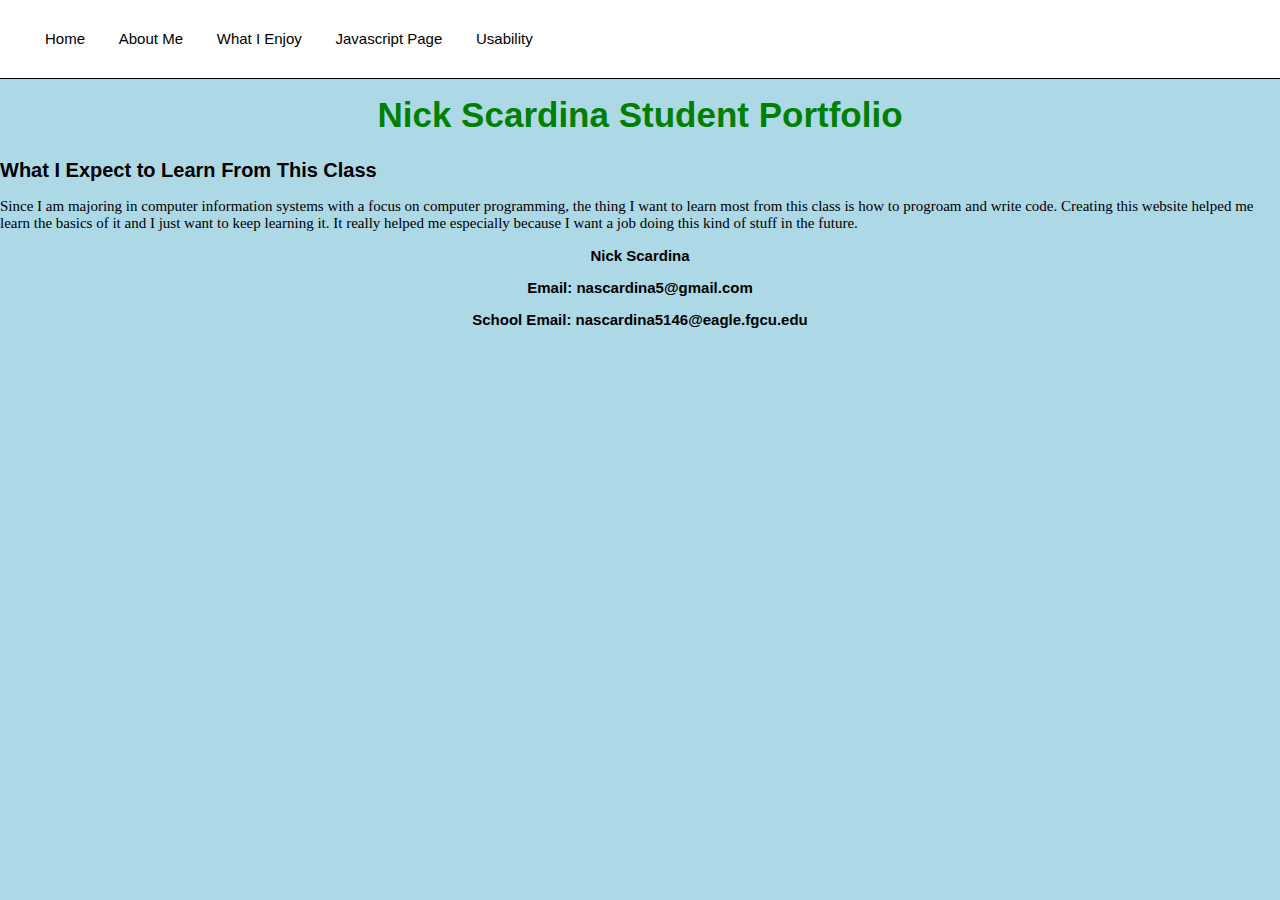
<file: index.html>
<!DOCTYPE html>
<html lang="en">
    <head>
        <title>Home</title>
        <link rel="stylesheet" type="text/css" href="style.css">
    </head>
    <body>
        <div class="nav">
            <a href="index.html">Home</a>
            <a href="aboutme.html">About Me</a>
            <a href="whatienjoy.html">What I Enjoy</a>
            <a href="javascript.html">Javascript Page</a>
            <a href="usability.html">Usability</a>
        </div><br><br><br><br>

        <h1>Nick Scardina Student Portfolio</h1>
        
        <h2>What I Expect to Learn From This Class</h2>

        <p>Since I am majoring in computer information systems with a focus on computer programming, the thing I want to learn most from this class is how to progroam and write code. Creating this website helped me learn the basics of it and I just want to keep learning it. It really helped me especially because I want a job doing this kind of stuff in the future.</p>
    
        <h3 style="text-align:center;">Nick Scardina</h3>
        <h3 style="text-align:center;">Email: nascardina5@gmail.com</h3>
        <h3 style="text-align:center;">School Email: nascardina5146@eagle.fgcu.edu</h3>

    </body>
</html>
</file>
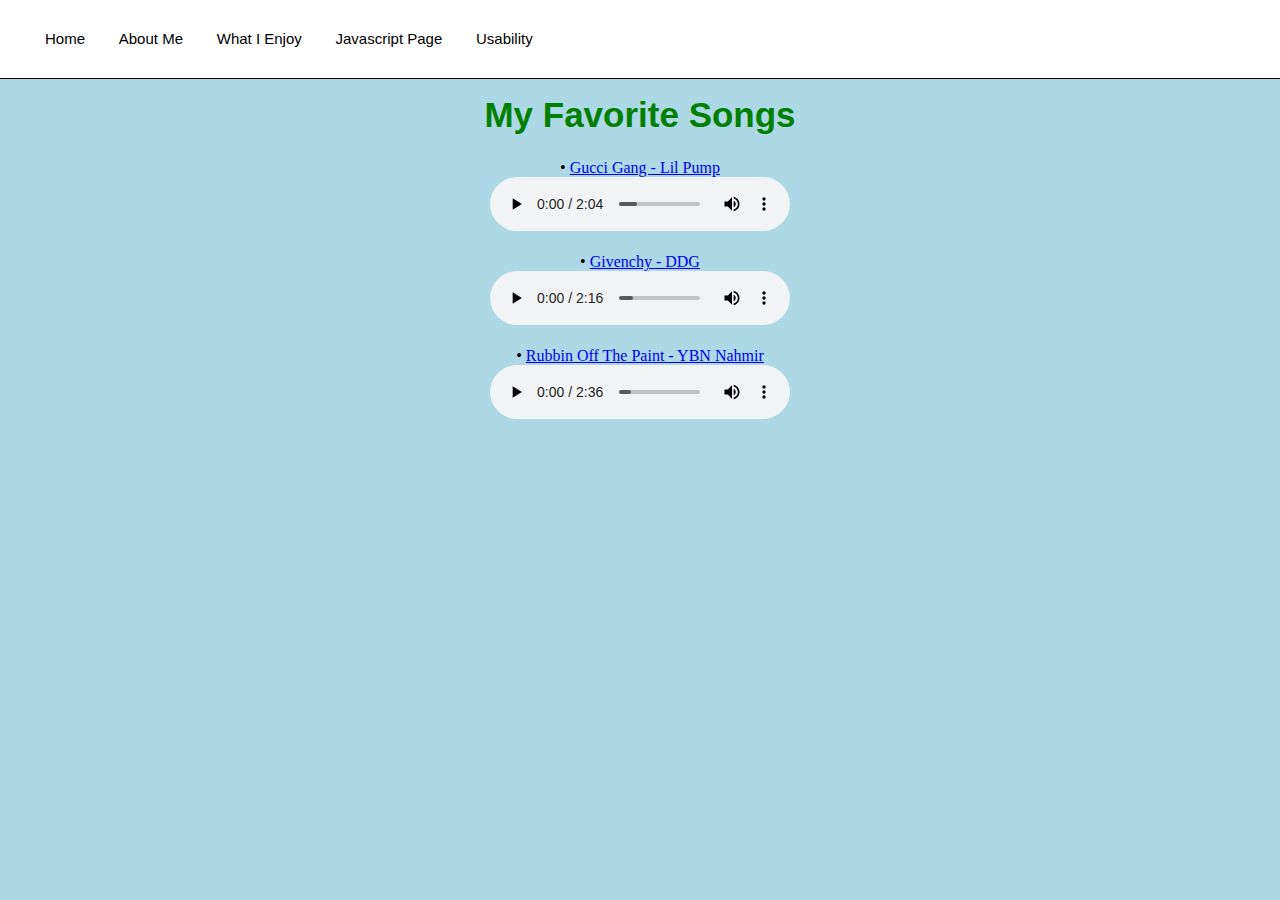
<file: audio.html>
<!DOCTYPE html>
<html lang="en">
    <head>
        <title>Favorite Songs</title>
        <link rel="stylesheet" type="text/css" href="style.css">
    </head>
    <body>
        <div class="nav">
            <a href="index.html">Home</a>
            <a href="aboutme.html">About Me</a>
            <a href="whatienjoy.html">What I Enjoy</a>
            <a href="javascript.html">Javascript Page</a>
            <a href="usability.html">Usability</a>
        </div><br><br><br><br>
    
        <h1>My Favorite Songs</h1>
        
        <center>• <a href="video.html">Gucci Gang - Lil Pump</a><br>
        <audio controls>
            <source src="Lil_Pump_-_Gucci_Gang_Official_Audio%5BMp3Converter.net%5D.mp3" type="audio/mpeg">
            Your browser does not support the audio tag.
        </audio><br><br>
        • <a href="video2.html">Givenchy - DDG</a><br>
        <audio controls>
            <source src="DDG%20-%20Givenchy.mp3" type="audio/mpeg">
        </audio><br><br>
        • <a href="video3.html">Rubbin Off The Paint - YBN Nahmir</a><br>
        <audio controls>
            <source src="YBN%20Nahmir%20-%20Rubbin%20Off%20The%20Paint.mp3" type="audio/mpeg">
            </audio></center>
    
    </body>
</html>
</file>
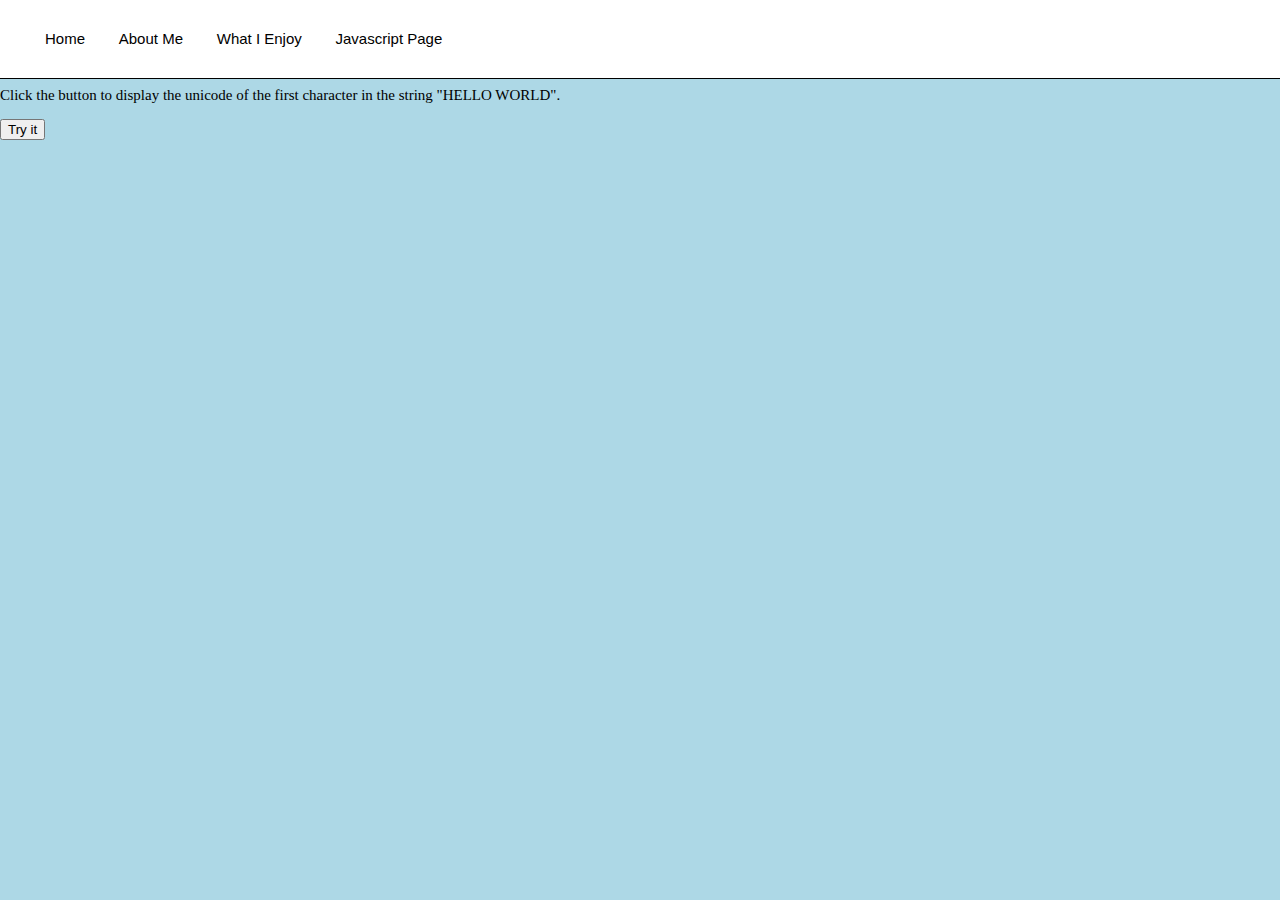
<file: ceasarcipher.html>
<!DOCTYPE html>
<html>
    <body>
        <head>
            <link rel="stylesheet" type="text/css" href="style.css">
            <title>Ceasar Cipher</title>
        </head>
            <div class="nav">
                <a href="index.html">Home</a>
                <a href="aboutMe.html">About Me</a>
                <a href="whatIEnjoy.html">What I Enjoy</a>
                <a href="javascript.html">Javascript Page</a>
            </div><br><br><br><br>

<p>Click the button to display the unicode of the first character in the string "HELLO WORLD".</p>

<button onclick="myFunction()">Try it</button>

<p id="demo"></p>

<script>
function myFunction() {
    
    var stringToEncode = "ABCDEF";
    
    var unicode;
    var shiftedUnicode;
    var encodedText = "";
    var lengthOfString = stringToEncode.length;
    
    for (var index = 0; index < lengthOfString; index++) {
    	unicode = stringToEncode.charCodeAt(index);
    	shiftedUnicode = unicode + 3;
    	encodedText += String.fromCharCode(shiftedUnicode);
}
    
document.getElementById("demo").innerHTML = encodedText;
}
</script>

    </body>
</html>
</file>
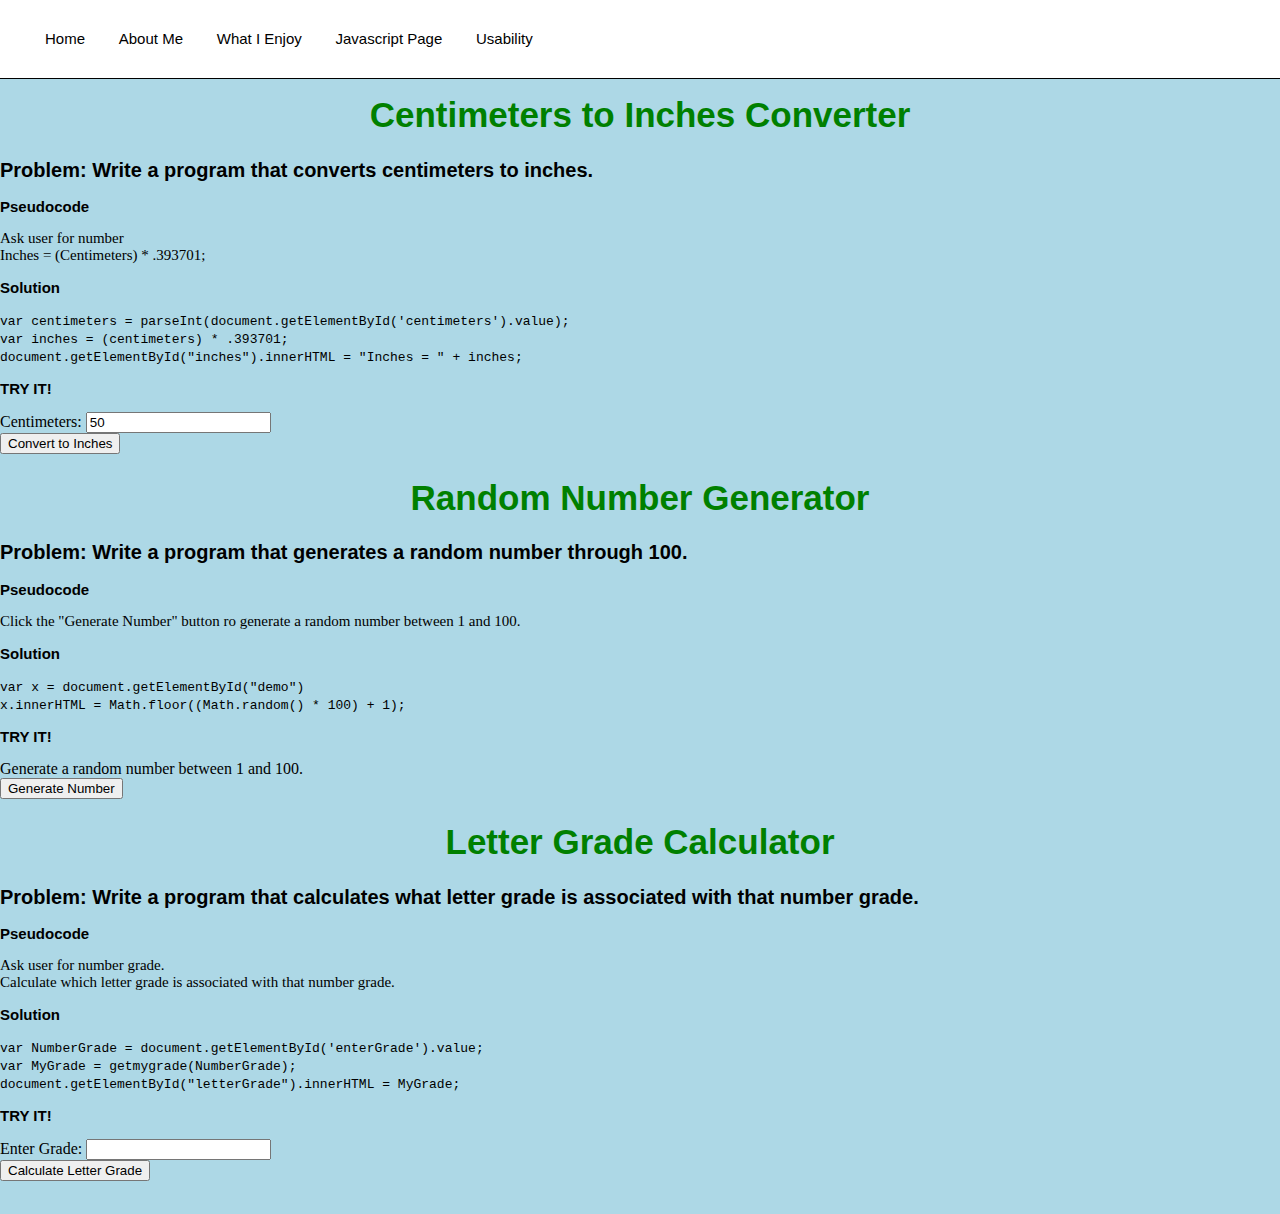
<file: javascript.html>
<!DOCTYPE html>
<html lang="en">
	<head>
	    <meta charset="UTF-8">
            <title>Javascript Page</title>
            <link rel="stylesheet" type="text/css" href="style.css">
        </head>
	<body>
            <div class="nav">
                <a href="index.html">Home</a>
                <a href="aboutme.html">About Me</a>
                <a href="whatienjoy.html">What I Enjoy</a>
                <a href="javascript.html">Javascript Page</a>
		<a href="usability.html">Usability</a>
            </div><br><br><br><br>

<h1>Centimeters to Inches Converter</h1>
    <h2>Problem: Write a program that converts centimeters to inches.</h2>
    <h3>Pseudocode</h3>
        <p>Ask user for number<br>
        Inches = (Centimeters) * .393701;</p>
    <h3>Solution</h3>
        <code>var centimeters = parseInt(document.getElementById('centimeters').value); </code><br>   
        <code>var inches = (centimeters) * .393701;</code><br>
        <code>document.getElementById("inches").innerHTML = "Inches = " + inches;</code><br>
    <h3>TRY IT!</h3>
        <label for="centimeters">Centimeters:</label>
        <input type="text" id="centimeters" value="50"><br>
        <button onclick="tempConver()">Convert to Inches</button>
        <p id="inches"></p>
    <script> 
        function tempConver() {
            var centimeters = parseInt(document.getElementById('centimeters').value);    
            var inches = (centimeters) * .393701;
            document.getElementById("inches").innerHTML = "Inches = " + inches;
        }
    </script>
     
<h1>Random Number Generator</h1>
    <h2>Problem: Write a program that generates a random number through 100.</h2>
    <h3>Pseudocode</h3>
        <p>Click the "Generate Number" button ro generate a random number between 1 and 100.<br>
    <h3>Solution</h3>
        <code>var x = document.getElementById("demo")</code><br>
        <code>x.innerHTML = Math.floor((Math.random() * 100) + 1);</code>
    <h3>TRY IT!</h3>
        Generate a random number between 1 and 100.<br>
        <button onclick="myFunction()">Generate Number</button>
        <p id="demo"></p>
    <script>
        function myFunction() {
            var x = document.getElementById("demo")
            x.innerHTML = Math.floor((Math.random() * 100) + 1);
        }
    </script>

<h1> Letter Grade Calculator </h1>
    <h2>Problem: Write a program that calculates what letter grade is associated with that number grade.</h2>
    <h3>Pseudocode</h3>
        <p>Ask user for number grade.<br>
        Calculate which letter grade is associated with that number grade.</p>
    <h3>Solution</h3>
        <code>var NumberGrade = document.getElementById('enterGrade').value;</code><br>
        <code>var MyGrade = getmygrade(NumberGrade);</code><br>
        <code>document.getElementById("letterGrade").innerHTML = MyGrade;</code><br>
    <h3>TRY IT!</h3>
    <script>
        function process() {
            var NumberGrade = document.getElementById('enterGrade').value;
            var MyGrade = getmygrade(NumberGrade);
            document.getElementById("letterGrade").innerHTML = MyGrade;
        }
    function getmygrade(number) {
    var letterGrade ="Letter Grade: F";
    if (number <= 59)
        letterGrade = "Letter Grade: F";
    else if (number >= 60 && number <= 69)
        letterGrade = "Letter Grade: D";
    else if (number >= 70 && number <= 72)
        letterGrade = "Letter Grade: C-";
    else if (number >= 73 && number <= 76)
        letterGrade = "Letter Grade: C";
    else if (number >= 77 && number <= 79)
        letterGrade = "Letter Grade: C+";
    else if (number >= 80 && number <= 82)
        letterGrade = "Letter Grade: B-";
    else if (number >= 83 && number <= 86)
        letterGrade = "Letter Grade: B";
    else if (number >= 87 && number <= 89)
        letterGrade = "Letter Grade: B+";
    else if (number >= 90 && number <= 92)
        letterGrade = "Letter Grade: A-";
    else if (number >= 93 && number <= 96)
        letterGrade = "Letter Grade: A";
    else if (number >= 97 && number <= 150)
        letterGrade = "Letter Grade: A+";
    else if (number >= 151 && number <= 99999999999999999999)
	letterGrade = "Letter Grade: Your professor might have made a mistake in the gradebook.";
    return letterGrade
}
    </script>
        <label for="enterGrade">Enter Grade:</label>
        <input type="text" id="enterGrade" onchange="process();" onclick="cleargrade();">&nbsp;<br>
        <input type =button value='Calculate Letter Grade' onclick="process();"()><br>
        <p id="letterGrade"></p><br>

    </body>
</html>
</file>
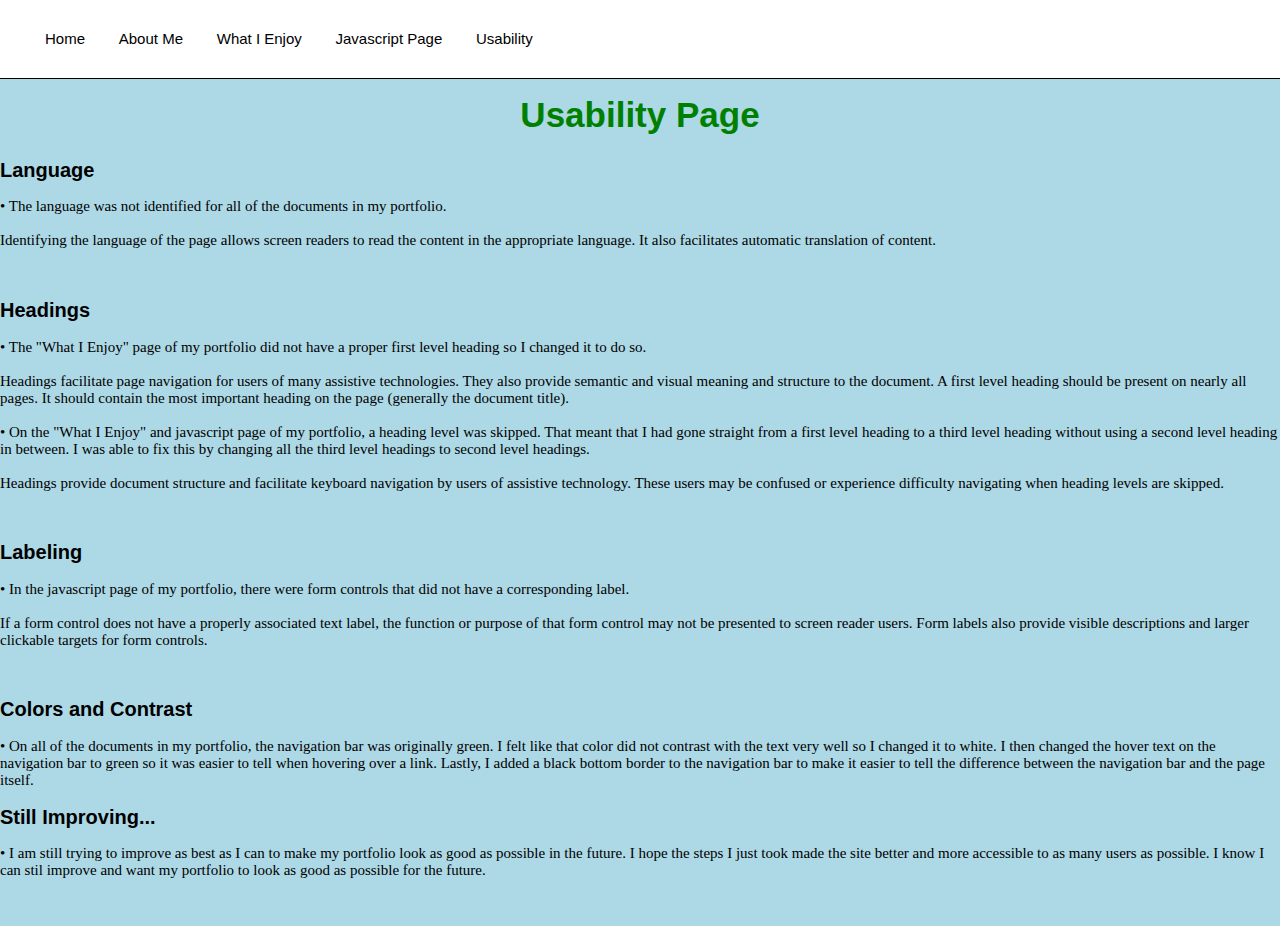
<file: usability.html>
<!DOCTYPE html>
<html lang="en">
    <head>
        <title>Usability</title>
        <link rel="stylesheet" type="text/css" href="style.css">
    </head>
    <body>
        <div class="nav">
            <a href="index.html">Home</a>
            <a href="aboutme.html">About Me</a>
            <a href="whatienjoy.html">What I Enjoy</a>
            <a href="javascript.html">Javascript Page</a>
            <a href="usability.html">Usability</a>
        </div><br><br><br><br>

        <h1>Usability Page</h1>
        
        <h2>Language</h2>
            <p>
                • The language was not identified for all of the documents in my portfolio.<br><br>
                Identifying the language of the page allows screen readers to read the content in the appropriate language. It also facilitates automatic translation of content.
            </p><br>
        
        <h2>Headings</h2>
            <p>
                • The "What I Enjoy" page of my portfolio did not have a proper first level heading so I changed it to do so.<br><br>
                Headings facilitate page navigation for users of many assistive technologies. They also provide semantic and visual meaning and structure to the document. A first level heading should be present on nearly all pages. It should contain the most important heading on the page (generally the document title).<br><br>
                • On the "What I Enjoy" and javascript page of my portfolio, a heading level was skipped. That meant that I had gone straight from a first level heading to a third level heading without using a second level heading in between. I was able to fix this by changing all the third level headings to second level headings.<br><br>
                Headings provide document structure and facilitate keyboard navigation by users of assistive technology. These users may be confused or experience difficulty navigating when heading levels are skipped.
            </p><br>
        
        <h2>Labeling</h2>
            <p>
                • In the javascript page of my portfolio, there were form controls that did not have a corresponding label.<br><br>
                If a form control does not have a properly associated text label, the function or purpose of that form control may not be presented to screen reader users. Form labels also provide visible descriptions and larger clickable targets for form controls.
            </p><br>
        
        <h2>Colors and Contrast</h2>
            <p>
                • On all of the documents in my portfolio, the navigation bar was originally green. I felt like that color did not contrast with the text very well so I changed it to white. I then changed the hover text on the navigation bar to green so it was easier to tell when hovering over a link. Lastly, I added a black bottom border to the navigation bar to make it easier to tell the difference between the navigation bar and the page itself.
            </p>
        
        <h2>Still Improving...</h2>
            <p>
                • I am still trying to improve as best as I can to make my portfolio look as good as possible in the future. I hope the steps I just took made the site better and more accessible to as many users as possible. I know I can stil improve and want my portfolio to look as good as possible for the future.
            <p><br>
        
    </body>
</html>
</file>
<file: style.css>
/* style.css document */

body {
    background-color: lightblue;
    margin: 0 auto;
}

h1 {
    color: green;
    text-align: center;
}

p {
    font-family: verdana;
    font-size: 15px;
}

h1 {
	font-family: helvetica;
	font-size: 35px;
}

h2 {
    font-family: helvetica;
    font-size: 20px;
}

h3 {
    font-family: helvetica;
    font-size: 15px;
}

.nav {
    z-index: 10;
    float: fixed;
    position: fixed;
    border-bottom: 1px solid #000000;
    padding: 30px 30px 30px 30px;
    font-size: 15px;
    background: #ffffff;
    width: 100%;
}

.nav a {
    color: #000000;
    text-decoration: none;
    font-family: arial;
    margin: 15px;
}

.nav a:hover {
    color: green;
    text-transform: none;
}
</file>
